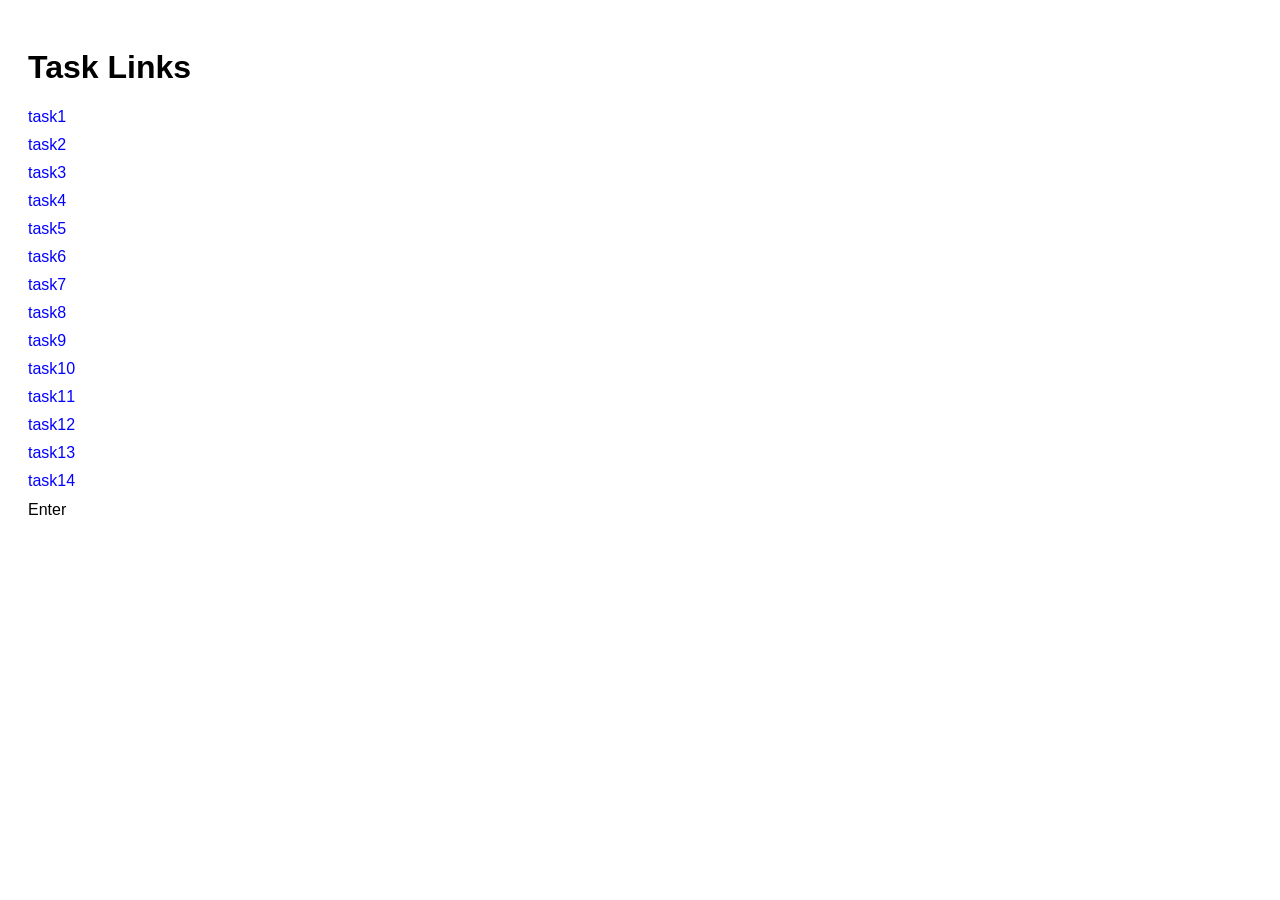
<file: index.html>
<!DOCTYPE html>
<html lang="en">
<head>
    <meta charset="UTF-8">
    <meta name="viewport" content="width=device-width, initial-scale=1.0">
    <title>Task Links</title>
    <style>
        body {
            font-family: Arial, sans-serif;
            padding: 20px;
        }
        a {
            display: block;
            margin: 10px 0;
            color: blue;
            text-decoration: none;
        }
        a:hover {
            text-decoration: underline;
        }
    </style>
</head>
<body>
    <h1>Task Links</h1>
    <a href="task1.html">task1</a>
    <a href="task2.html">task2</a>
    <a href="task3.html">task3</a>
    <a href="css_tasks1-4.html">task4</a>
    <a href="css_tasks1-4.html">task5</a>
    <a href="css_tasks1-4.html">task6</a>
    <a href="css_tasks1-4.html">task7</a>
    <a href="css_tasks5.html">task8</a>
    <a href="css_tasks6.html">task9</a>
    <a href="bootstrap1.html">task10</a>
    <a href="bootstrap2.html">task11</a>
    <a href="bootstrap3.html">task12</a>
    <a href="bootstrap4.html">task13</a>
    <a href="bootstrap5.html">task14</a>
</body>
</html>￼Enter
</file>
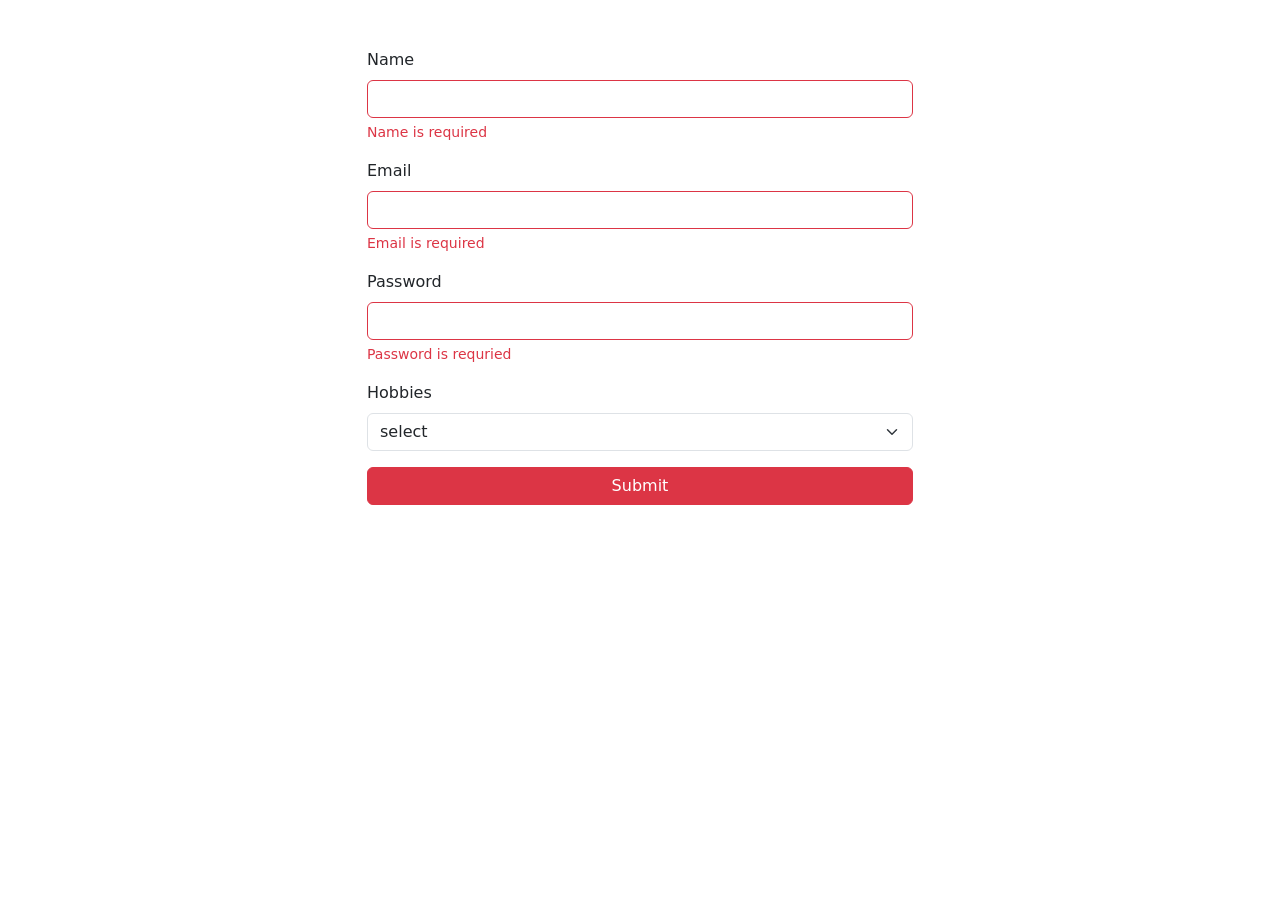
<file: bootstrap_task11.html>
<!DOCTYPE html>
<html lang="en">
<head>
  <meta charset="UTF-8" />
  <meta name="viewport" content="width=device-width, initial-scale=1.0"/>
  <title>Contact Form</title>
  <link href="https://cdn.jsdelivr.net/npm/bootstrap@5.3.5/dist/css/bootstrap.min.css" rel="stylesheet" />
  <script src="https://cdn.jsdelivr.net/npm/bootstrap@5.3.5/dist/js/bootstrap.bundle.min.js"></script>
</head>
<body>
  <div class="container mt-5">
    <div class="row justify-content-center">
      <div class="col-md-6">
        <form>
          <div class="mb-3">
            <label for="Name" class="form-label">Name</label>
            <input type="text" class="form-control border-danger" id="Name" name="Name" required>
            <div class="text-danger small mt-1">Name is required</div>
          </div>
        
          <div class="mb-3">
            <label for="Email" class="form-label">Email</label>
            <input type="email" class="form-control border-danger" id="Email" name="Email" required>
            <div class="text-danger small mt-1">Email is required</div>
          </div>
        
          <div class="mb-3">
            <label for="Password" class="form-label">Password</label>
            <input type="password" class="form-control border-danger" id="Password" name="Password" required>
            <div class="text-danger small mt-1">Password is requried</div>
          </div>
        
          <div class="mb-3">
            <label for="Hobbies" class="form-label">Hobbies</label>
            <select class="form-select" id="Hobbies" name="Hobbies" required>
              <option value="" selected disabled>select</option>
              <option value="Reading">Reading</option>
              <option value="Writing">Writing</option>
              <option value="Traveling">Traveling</option>
              <option value="Cooking">Cooking</option>
            </select>

          </div>

          <div class="text-center">
            <button type="submit" class="btn btn-danger w-100">Submit</button>
          </div>
        </form>
      </div>
    </div>
  </div>
</body>
</html>
</file>
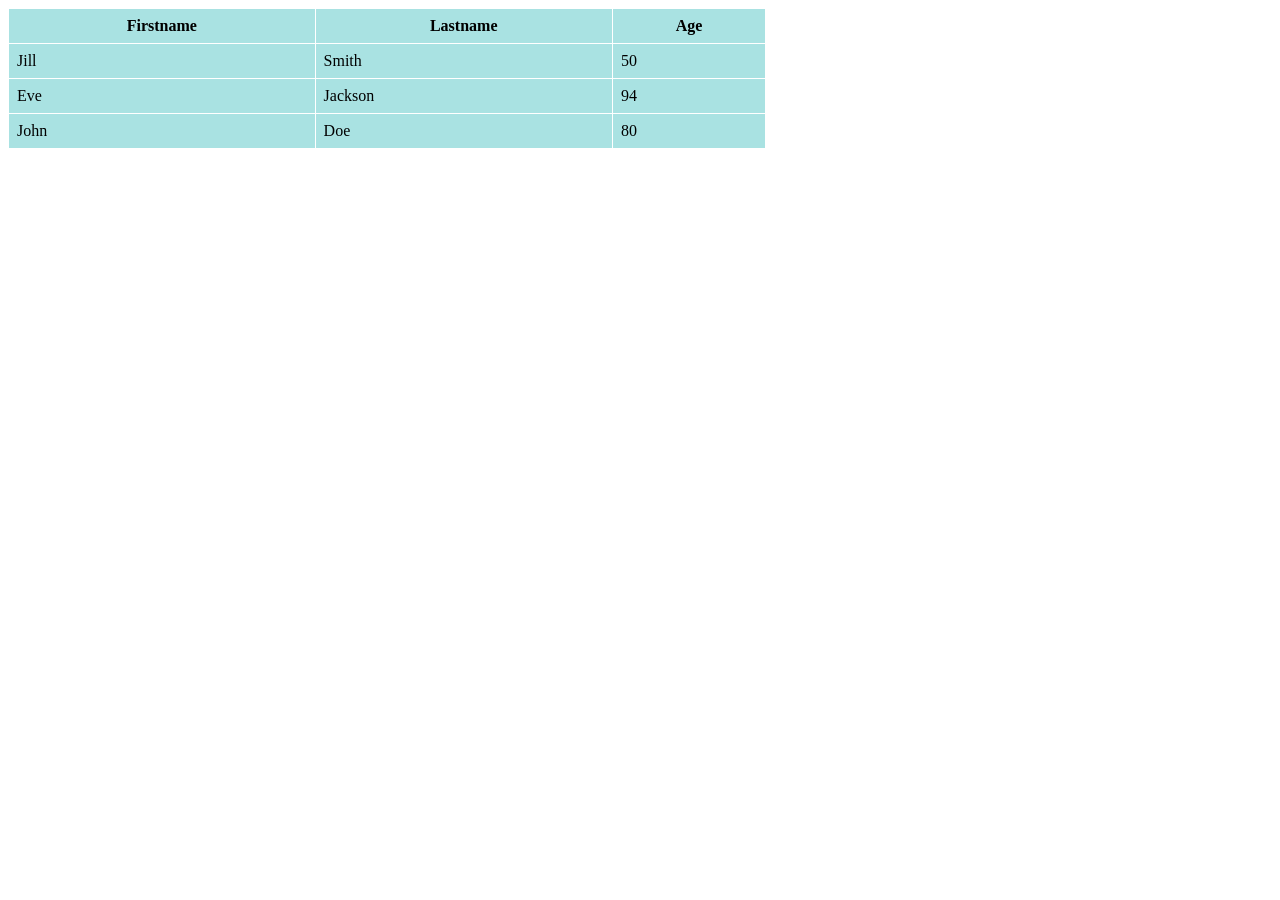
<file: task1.html>
<!DOCTYPE html>
<html>
<head>
  <style>
    table {
      width: 60%;
      border-collapse: collapse;
      background-color: #a9e2e2;
    }
    th, td {
      border: 1px solid white;
      padding: 8px;
    }
    th {
      font-weight: bold;
      text-align: center; 
    }
  </style>
</head>
<body>

<table>
  <tr>
    <th>Firstname</th>
    <th>Lastname</th>
    <th>Age</th>
  </tr>
  <tr>
    <td>Jill</td>
    <td>Smith</td>
    <td>50</td>
  </tr>
  <tr>
    <td>Eve</td>
    <td>Jackson</td>
    <td>94</td>
  </tr>
  <tr>
    <td>John</td>
    <td>Doe</td>
    <td>80</td>
  </tr>
</table>

</body>
</html>
</file>
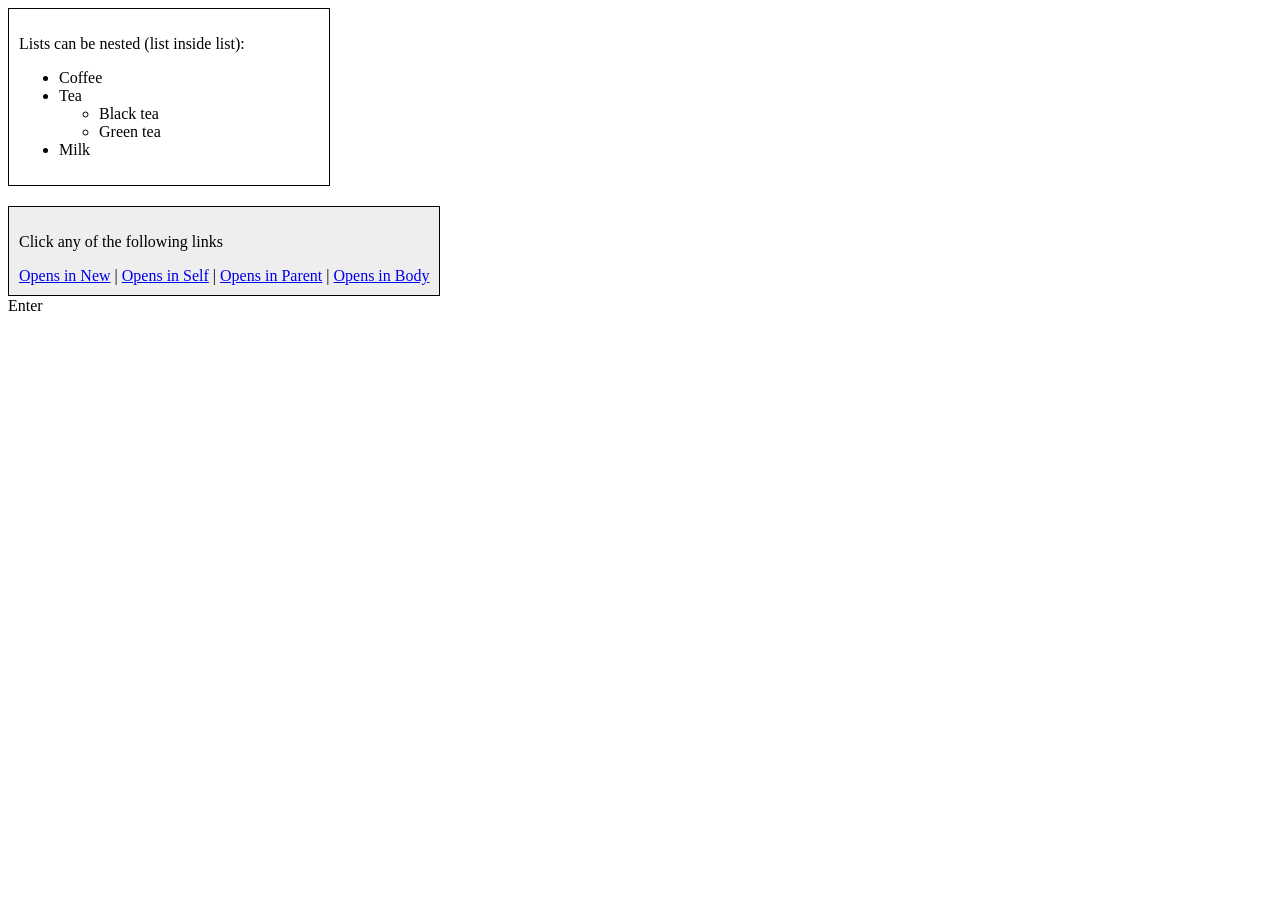
<file: task2.html>
<!DOCTYPE html>
<html>
<head>
  <style>
    .list-box {
      border: 1px solid black;
      width: 300px;
      padding: 10px;
      margin-bottom: 20px;
    }
    .link-box {
      border: 1px solid black;
      background-color: #eee;
      padding: 10px;
      width: fit-content;
    }
  </style>
</head>
<body>

<div class="list-box">
  <p>Lists can be nested (list inside list):</p>
  <ul>
    <li>Coffee</li>
    <li>Tea
      <ul>
        <li>Black tea</li>
        <li>Green tea</li>
      </ul>
    </li>
    <li>Milk</li>
  </ul>
</div>

<div class="link-box">
  <p>Click any of the following links</p>
  <a href="https://example.com" target="_blank">Opens in New</a> |
  <a href="https://example.com" target="_self">Opens in Self</a> |
  <a href="https://example.com" target="_parent">Opens in Parent</a> |
  <a href="https://example.com" target="_top">Opens in Body</a>
</div>

</body>
</html>￼Enter
</file>
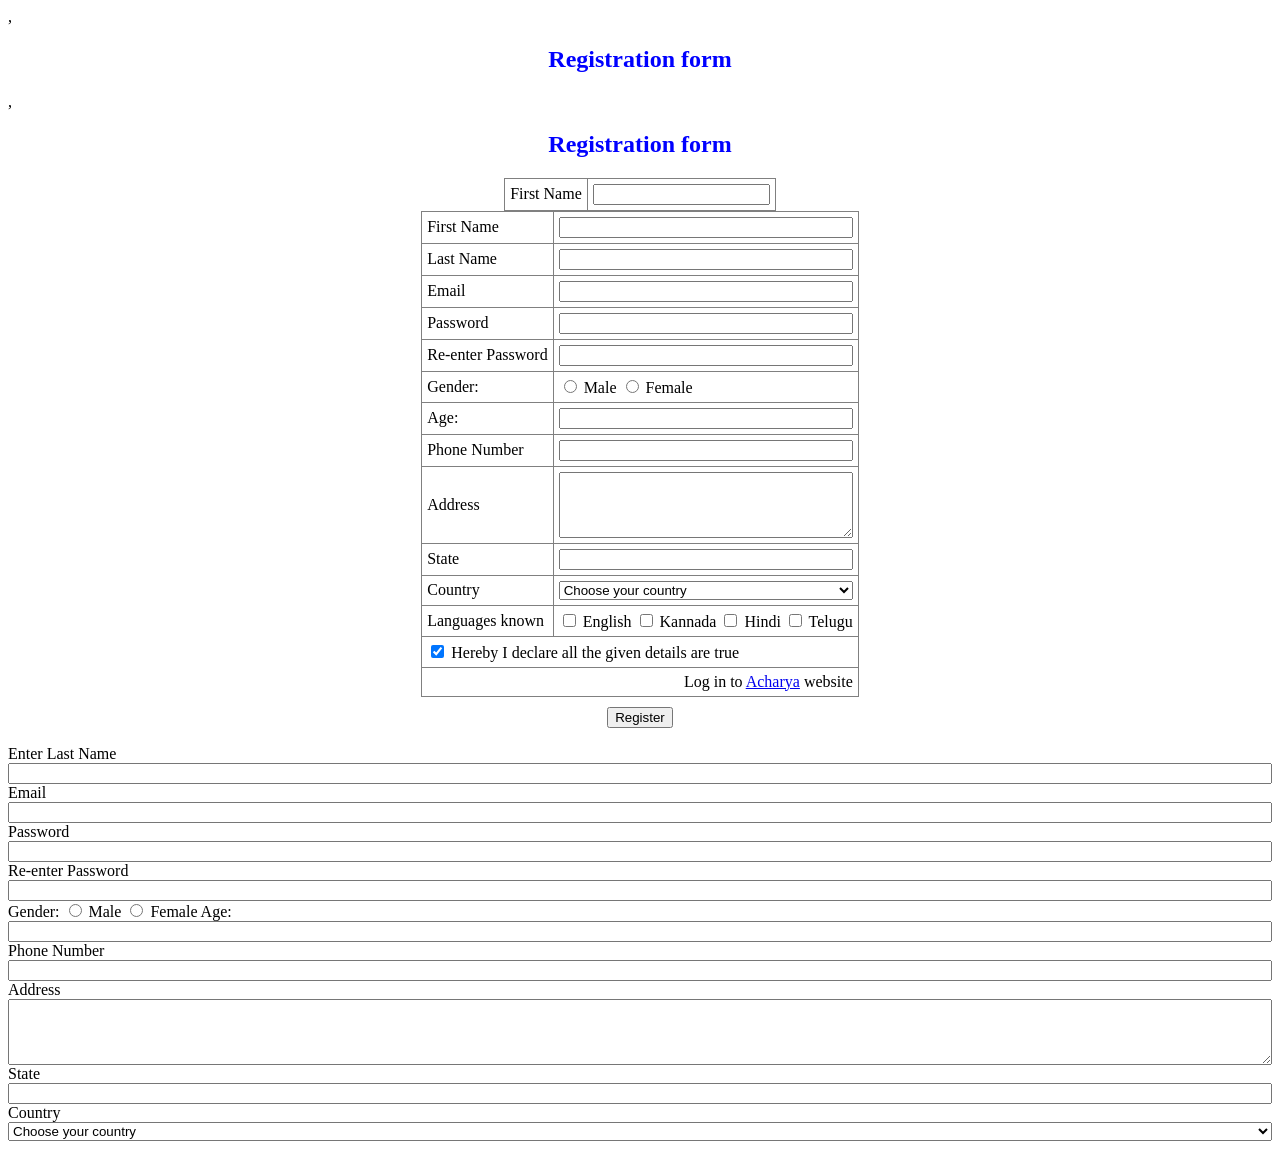
<file: task3.html>
,<!DOCTYPE html>
<html>
<head>
  <title>Registration Form</title>
  <style>
    h2 {
      color: blue;
      text-align: center;
    }
    table {
      margin: 0 auto;
      border: 1px solid black;
      border-collapse: collapse;
    }
    td {
      border: 1px solid gray;
      padding: 5px;
    }
    input[type="text"],
    input[type="email"],
    input[type="password"],
    input[type="number"],
    textarea,
    select {
      width: 100%;
    }
    .submit-btn {
      text-align: center;
      margin-top: 10px;
    }
  </style>
</head>
<body>

<h2>Registration form</h2>

<form>
  <table>
    <tr>
      <td>First Name</td>
      <td><input type="text" name="fname"></td>
,<!DOCTYPE html>
<html>
<head>
  <title>Registration Form</title>
  <style>
    h2 {
      color: blue;
      text-align: center;
    }
    table {
      margin: 0 auto;
      border: 1px solid black;
      border-collapse: collapse;
    }
    td {
      border: 1px solid gray;
      padding: 5px;
    }
    input[type="text"],
    input[type="email"],
    input[type="password"],
    input[type="number"],
    textarea,
    select {
      width: 100%;
    }
    .submit-btn {
      text-align: center;
      margin-top: 10px;
    }
  </style>
</head>
<body>

<h2>Registration form</h2>

<form>
  <table>
    <tr>
      <td>First Name</td>
      <td><input type="text" name="fname"></td>
    </tr>
    <tr>
      <td>Last Name</td>
      <td><input type="text" name="lname"></td>
    </tr>
    <tr>
      <td>Email</td>
      <td><input type="email" name="email"></td>
    </tr>
    <tr>
      <td>Password</td>
      <td><input type="password" name="password"></td>
    </tr>
    <tr>
      <td>Re-enter Password</td>
      <td><input type="password" name="repassword"></td>
    </tr>
    <tr>
      <td>Gender:</td>
      <td>
        <input type="radio" name="gender" value="male"> Male
        <input type="radio" name="gender" value="female"> Female
      </td>
    </tr>
    <tr>
      <td>Age:</td>
      <td><input type="number" name="age"></td>
    </tr>
    <tr>
      <td>Phone Number</td>
      <td><input type="text" name="phone"></td>
    </tr>
    <tr>
      <td>Address</td>
      <td><textarea name="address" rows="4"></textarea></td>
    </tr>
    <tr>
      <td>State</td>
      <td><input type="text" name="state"></td>
    </tr>
    <tr>
      <td>Country</td>
      <td>
        <select name="country">
          <option>Choose your country</option>
          <option>India</option>
          <option>USA</option>
          <option>UK</option>
        </select>
      </td>
    </tr>
    <tr>
      <td>Languages known</td>
      <td>
        <input type="checkbox" name="lang" value="english"> English
        <input type="checkbox" name="lang" value="kannada"> Kannada
        <input type="checkbox" name="lang" value="hindi"> Hindi
        <input type="checkbox" name="lang" value="telugu"> Telugu
      </td>
    </tr>
    <tr>
      <td colspan="2">
        <input type="checkbox" checked> Hereby I declare all the given details are true
      </td>
    </tr>
    <tr>
      <td colspan="2" style="text-align: right;">
        Log in to <a href="https://www.acharya.ac.in/" target="_blank">Acharya</a> website
      </td>
    </tr>
  </table>

  <div class="submit-btn">
    <input type="submit" value="Register">
  </div>
</form>

</body>
</html>￼Enter    </tr>
    <tr>
      <td>Last Name</td>
      <td><input type="text" name="lname"></td>
    </tr>
    <tr>
      <td>Email</td>
      <td><input type="email" name="email"></td>
    </tr>
    <tr>
      <td>Password</td>
      <td><input type="password" name="password"></td>
    </tr>
    <tr>
      <td>Re-enter Password</td>
      <td><input type="password" name="repassword"></td>
    </tr>
    <tr>
      <td>Gender:</td>
      <td>
        <input type="radio" name="gender" value="male"> Male
        <input type="radio" name="gender" value="female"> Female
      </td>
    </tr>
    <tr>
      <td>Age:</td>
<td><input type="number" name="age"></td>
    </tr>
    <tr>
      <td>Phone Number</td>
      <td><input type="text" name="phone"></td>
    </tr>
    <tr>
      <td>Address</td>
      <td><textarea name="address" rows="4"></textarea></td>
    </tr>
    <tr>
      <td>State</td>
      <td><input type="text" name="state"></td>
    </tr>
    <tr>
      <td>Country</td>
      <td>
        <select name="country">
          <option>Choose your country</option>
          <option>India</option>
          <option>USA</option>
          <option>UK</option>
        </select>
      </td>
    </tr>
    <tr>
</file>
